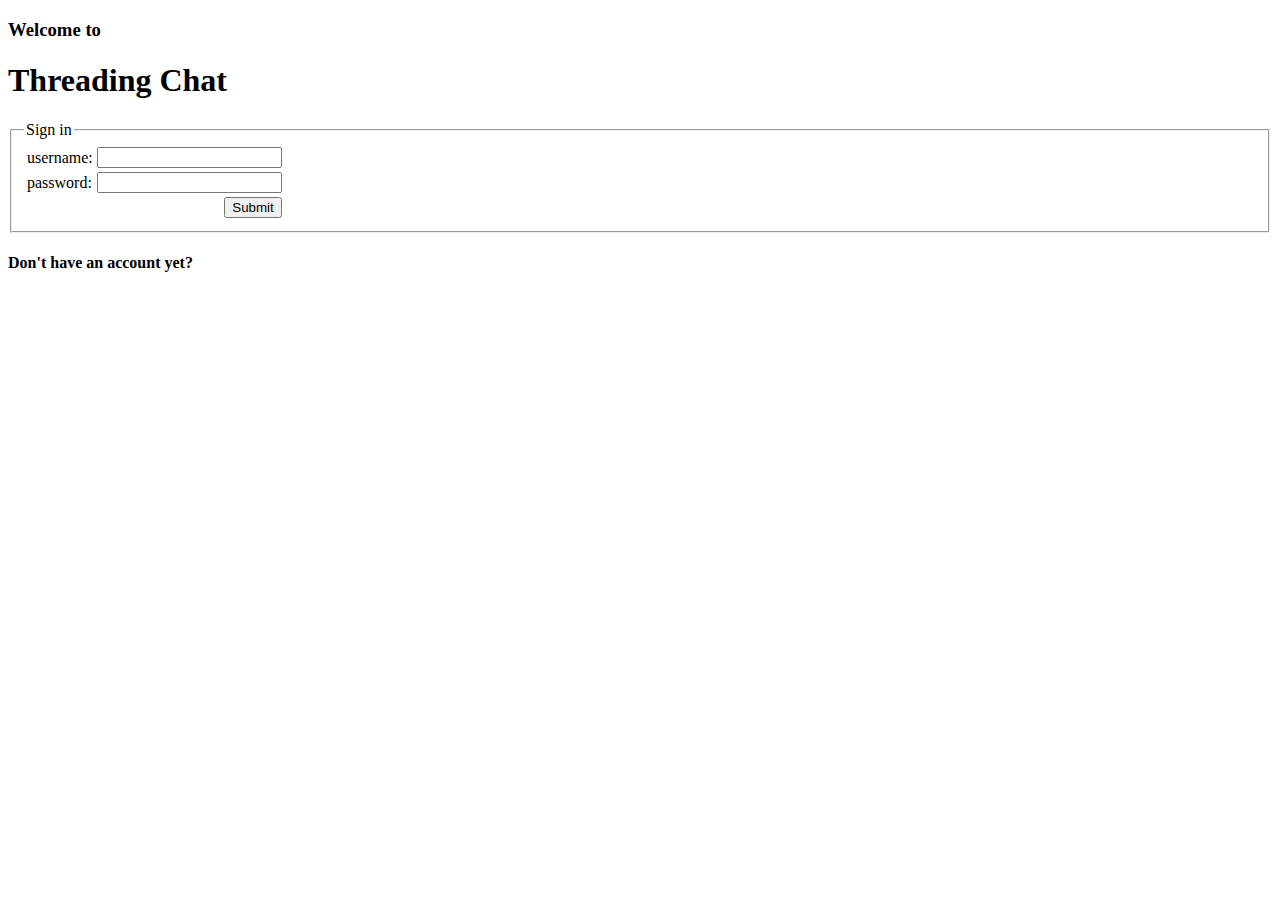
<file: html/index.html>
<!DOCTYPE html PUBLIC "-//W3C//DTD XHTML 1.0 Strict//EN" "http://www.w3.org/TR/xhtml1/DTD/xhtml1-strict.dtd">
<html xmlns="http://www.w3.org/1999/xhtml" xml:lang="en">
    <head>
        <meta http-equiv="Content-Type" content="text/html; charset=utf-8" />
        <title>Threading Chat</title>
        <link rel="stylesheet" type="text/css" href="app.css">
        <script src="jquery-2.0.3.min.js"></script>
        <script src="app.js"></script>
    <!--style type="text/css">
        body { margin: 0; font-size: 2em; background-color: white; }
        h1 { text-align: center; color: red; }
        h1 + h1 { color: green; }
        h1:last-child { color: blue; }
        #quit { background-color: gray; color: white; font-weight: bold; display: block; text-align: right; }
    </style>
    <script type="text/javascript">
        var counter = 0;
        function toggleElement()
        {
        var elements = document.getElementsByTagName('h1');
        for (var i = 0; i < elements.length; ++i)
            elements[i].style.display = (counter % elements.length) == i ? '' : 'none';
        counter++;
        setTimeout('toggleElement()', 1000);
        }
        window.onload = function()
        {
        document.getElementById("quit").onmousedown = function()
        {
            Qt.quit();
        };
        toggleElement();
        }
    </script-->
    </head>
    <body>
    <!--a id="quit">X</a>
    <h1>Hello</h1>
    <h1>HTML5</h1>
    <h1>World</h1-->
    <h3 id="">Welcome to</h3>
            <h1>Threading Chat</h1>
            <div id="form-alert"> </div>
            <form>
                    <fieldset>
                    <legend id="sign-in-legend">Sign in</legend>
                    <table><tbody>
                            <tr><td class="form-field-desc">username:</td>
                                    <td><input type="text" id="sign-in-username"/></td>
                            <tr><td class="form-field-desc">password:</td>
                                    <td><input type="password" id="sign-in-password"/></td></tr>
                            <tr><td></td>
                                    <td><button class="pull-right" id="sign-in-submit">
                                            Submit</button></td></tr>
                    </tbody></table>
                    </fieldset>
            </form>
            <h4 id="toggler-header">Don't have an account yet?</h4>
            <form id="register-form">
                    <fieldset>
                    <legend>Register now!</legend>
                    <table><tbody>
                            <tr><td class="form-field-desc">username:</td>
                                    <td><input type="text" id="register-username"/></td></tr>
                            <tr><td class="form-field-desc">password:</td>
                                    <td><input type="password" id="register-password"/></td></tr>
                            <tr><td class="form-field-desc">repeat password:</td>
                                    <td><input type="password" id="register-repeat"/></td></tr>
                            <tr><td></td>
                                    <td><button class="pull-right" id="register-submit">Submit</button></td></tr>
                    </tbody></table>
                    </fieldset>
            </form>
    </body>
</html>
</file>
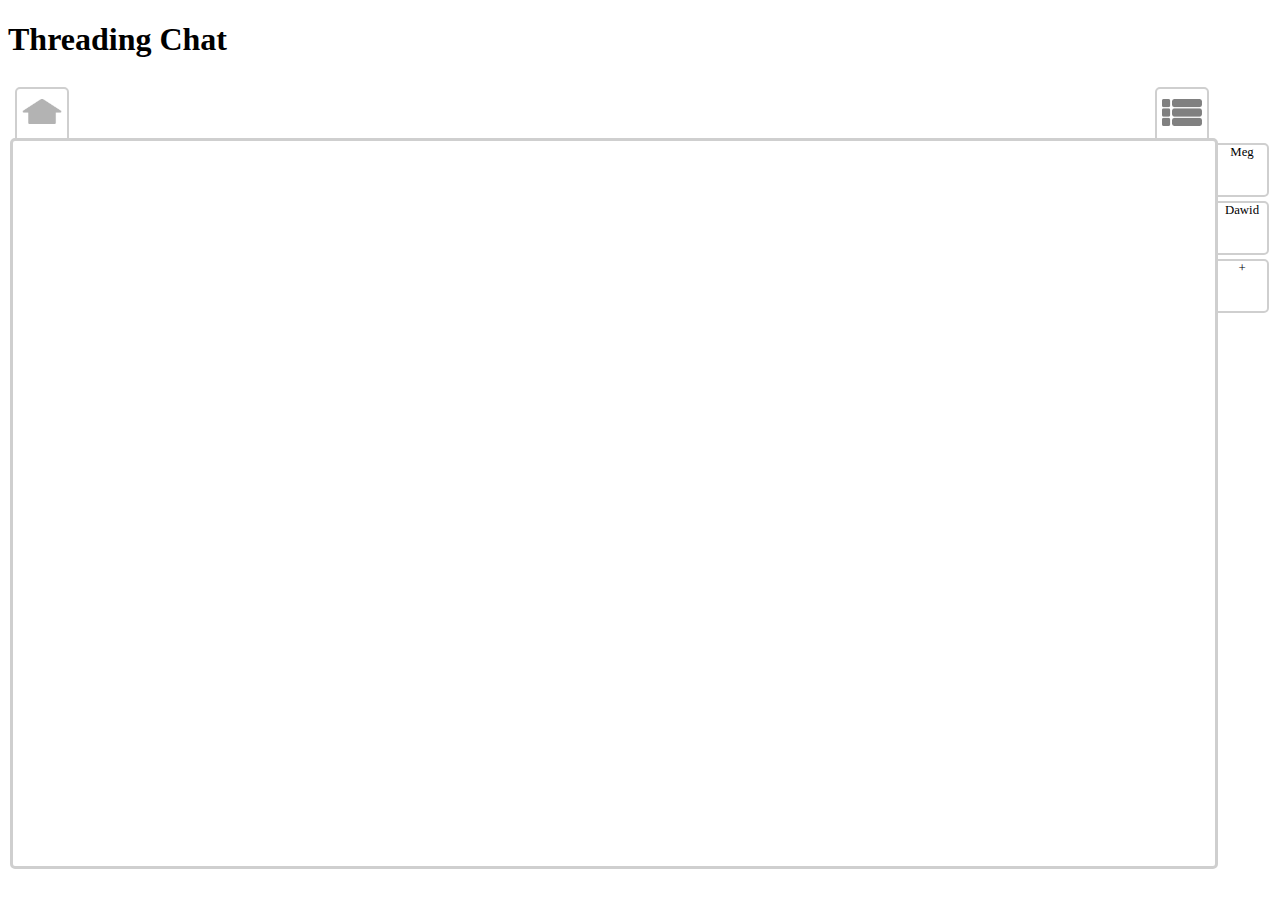
<file: html/main.html>
<!DOCTYPE html PUBLIC "-//W3C//DTD XHTML 1.0 Strict//EN" "http://www.w3.org/TR/xhtml1/DTD/xhtml1-strict.dtd">
<html>
    <head>
      <title>Threading Chat</title>
      <link rel="stylesheet" type="text/css" href="app.css">
      <script src="jquery-2.0.3.min.js"></script>
      <script src="main.js"></script>
    </head>
    <body>
        <h1>Threading Chat</h1>

        <table id="main-table">
            <col width="auto">
            <col width="50px">
            <tr>
                <td>
                    <div class="tab-description tab-upper" id="tab-contacts" style="float: right;">
                        <img id="tab-contacts-icon" class="icon-tab" src="img/icon-tab-contacts-dark.png"/>
                    </div>
                    <div class="tab-description tab-upper" id="tab-home">
                        <img id="tab-home-icon" class="icon-tab" src="img/icon-tab-home-light.png"/>
                    </div>
                </td>
                <td></td>
            </tr>
            <tr style="height: 100%;">
                <td id="main-space">
                    <div id="partial"> </div>
                </td>
                <td style="vertical-align: top;">
                    <div class="tab-description tab-right" id="tab-conv-0">Meg</div>
                    <div class="tab-description tab-right" id="tab-conv-1">Dawid</div>
                    <div class="tab-description tab-right">+</div>
                </td>
            </tr>
        </table>

    </body>
</html>
</file>
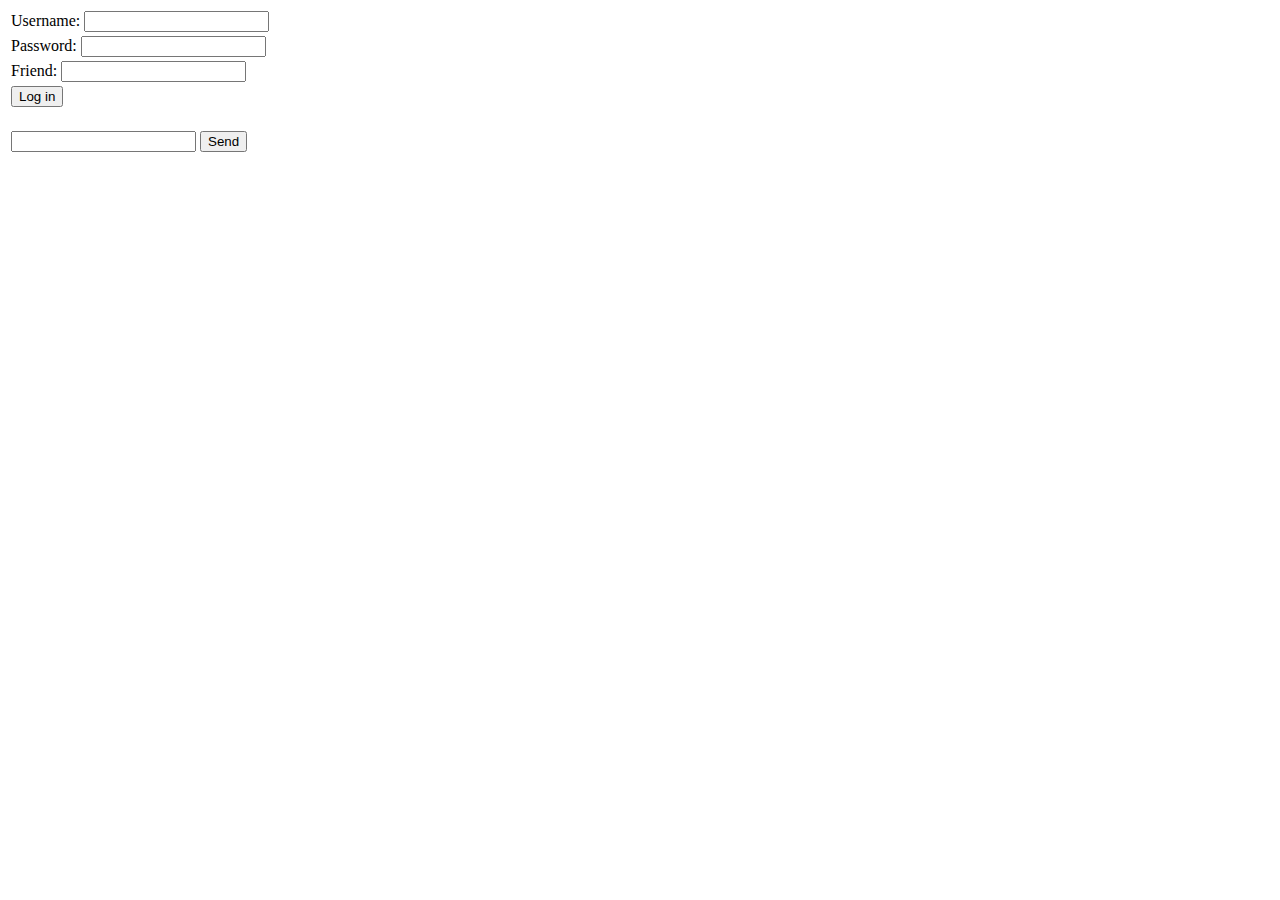
<file: html/xmpptest.html>
<!DOCTYPE html>
<html>
    <head>
        <meta http-equiv="Content-Type" content="text/html; charset=utf-8" />
        <title>Threading Chat</title>
        <script src="jquery-2.0.3.min.js"></script>
        <script src="xmpptest.js"></script>
    </head>
    <body>

    <table>
            <tr>
            <td>
                    <label for="username">Username:</label>
                    <input type="text" id="username">
            </td>
            </tr>
            <tr>
            <td>
                    <label for="password">Password:</label>
                    <input type="password" id="password">
            </td>
            </tr>
            <tr>
            <td>
                    <label for="friend">Friend:</label>
                    <input type="friend" id="friend">
            </td>
            </tr>
            <tr>
            <td>
                    <button id="log_btn">Log in</button>
            </td>
            </tr>
    </table>

<br>

    <table> <tbody>
          <tr>
            <td>
             <input type="text" id="input_message">
             <button id="send_btn">Send</button>
            </td>
          </tr>
          <tr >
            <td>
             <div id = "messages">
             </div>
            </td>
          </tr>
    </tbody> </table>
    </body>
</html>
</file>
<file: html/app.css>
html {
        height: 100%;
}

body {
        font-family: "Georgia",Times,serif;
        height: 87%;
}

#welcome-screen {
        display: block;
}

#main-screen {
        display: none;
}

.pull-right {
        float: right;
}

#register-form {
        display: none;
}

#toggler-header {
        cursor: pointer;
}

#form-alert {
        font-size: 70%;
        text-align: center;
}

#main-table {
        width: 100%;
        height: 100%;
}

#main-table tr {
        margin: 0;
}

#main-table td {
        margin: 0;
}

#main-space {
        width: 100%;
        height: 100%;
        min-width: 150px;
        display: inline-block;
        border: 3px solid #cfcfcf;
        border-radius: 5px;

}

#partial {
        margin: 10px;
}

.tab-description {
        text-align: center;
        font-size: 80%;
        border: 2px solid #cfcfcf;
        position: relative;
        display: inline-block;
        height: 50px;
        width: 50px;
        cursor: pointer;
}

.tab-upper {
        margin-bottom: -6px;
        margin-left: 4px;
        margin-top: 4px;
        border-top-right-radius: 5px;
        border-top-left-radius: 5px;
}



.tab-upper-active {
        margin-top: 3px;
        border-bottom-color: #ffffff;
        border-width: 3px;
        cursor: default;
}

.tab-right {
        margin-top: 4px;
        margin-left: 2px;
        border-top-right-radius: 5px;
        border-bottom-right-radius: 5px;
}

.tab-right-active {
        border-left-color: #ffffff;
        border-width: 3px;
        cursor: default;
}

#home-user-icon {
        width: 70px;
        height: 70px;
        float: right;
        cursor: pointer;
}

#home-accounts {
        font-size: 12px;
}

.icon {
        width: 20px;
        height: 20px;
        vertical-align: middle;
        margin: 5px;
}

.icon-togglable {
        height: 20px;
        width: auto;
}

.icon-tab {
        margin-top: 10px;
        width: 40px;
}
</file>
